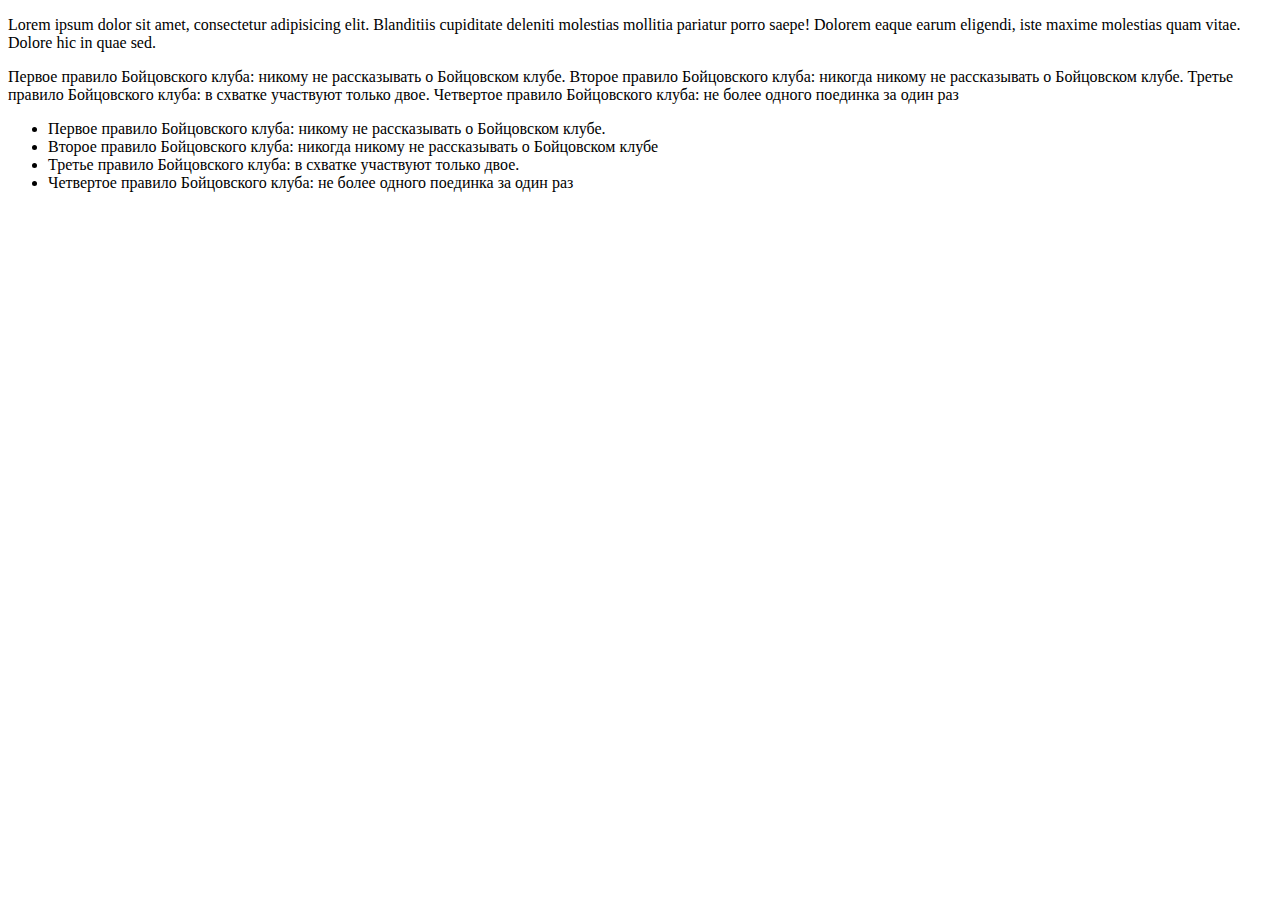
<file: lesson3/1/hw/index.html>
<!DOCTYPE html>
<html lang="en">
    <head>
        <meta charset="UTF-8">
        <title>Title</title>
    </head>
    <body>
        <p id="content">Lorem ipsum dolor sit amet, consectetur adipisicing elit. Blanditiis cupiditate deleniti
            molestias mollitia pariatur porro saepe! Dolorem eaque earum eligendi, iste maxime molestias quam vitae.
            Dolore hic in quae sed.
        </p>

        <div id="rules" class="fc bp">
            Первое правило Бойцовского клуба: никому не рассказывать о Бойцовском клубе. Второе правило Бойцовского
            клуба: никогда никому не рассказывать о Бойцовском клубе. Третье правило Бойцовского клуба: в схватке
            участвуют только двое. Четвертое правило Бойцовского клуба: не более одного поединка за один раз
        </div>

        <ul>
            <li class="fc_rules rule1">Первое правило Бойцовского клуба: никому не рассказывать о Бойцовском клубе.</li>
            <li class="fc_rules rule2">Второе правило Бойцовского
                клуба: никогда никому не рассказывать о Бойцовском клубе
            </li>
            <li class="fc_rules rule3">Третье правило Бойцовского клуба: в схватке
                участвуют только двое.
            </li>
            <li class="fc_rules rule4">Четвертое правило Бойцовского клуба: не более одного поединка за один раз</li>
        </ul>

        <script src="js/main.js">
        </script>

    </body>
</html>
</file>
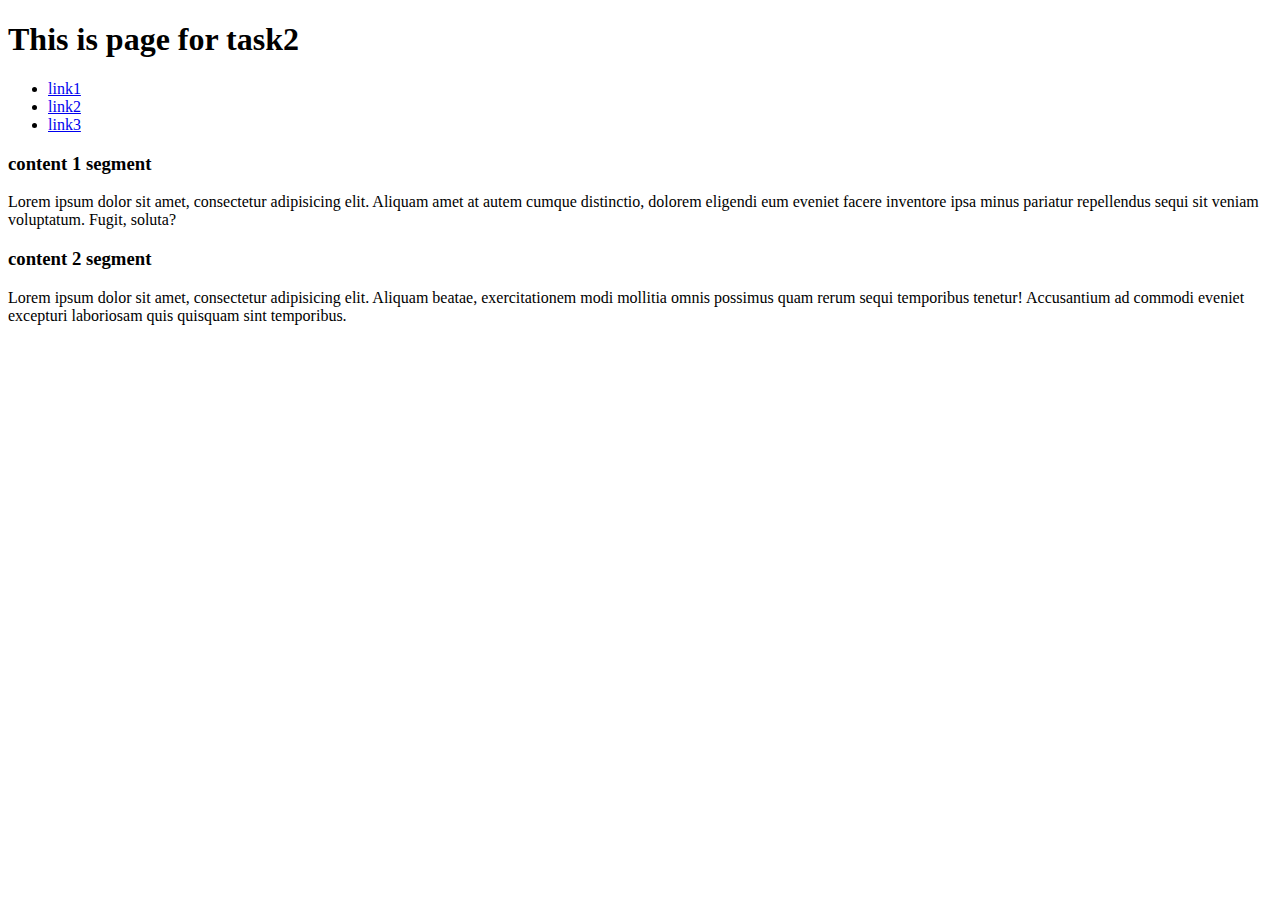
<file: lesson3/1/p/index.html>
<!DOCTYPE html>
<html lang="en">
    <head>
        <meta charset="UTF-8">
        <title>Title</title>
    </head>
    <body>
        <h1 id="main_header">This is page for task2</h1>
        <ul>
            <li class="linkList listElement1"><a href="#">link1</a></li>
            <li class="linkList listElement2"><a href="#">link2</a></li>
            <li class="linkList listElement3"><a href="#">link3</a></li>
        </ul>
        <h3 class="sub-header">content 1 segment</h3>
        <div class="content_1">
            <p class="text_segment text1">
                Lorem ipsum dolor sit amet, consectetur adipisicing elit. Aliquam amet at autem cumque distinctio,
                dolorem
                eligendi eum eveniet facere inventore ipsa minus pariatur repellendus sequi sit veniam voluptatum.
                Fugit,
                soluta?</p>

        </div>
        <h3 class="sub-header">content 2 segment</h3>
        <div class="content_2">
            <p class="text_segment text2">
                Lorem ipsum dolor sit amet, consectetur adipisicing elit. Aliquam beatae, exercitationem modi mollitia
                omnis
                possimus quam rerum sequi temporibus tenetur! Accusantium ad commodi eveniet excepturi laboriosam quis
                quisquam sint temporibus.</p>
        </div>

        <script src="js/main.js"></script>
    </body>
</html>
</file>
